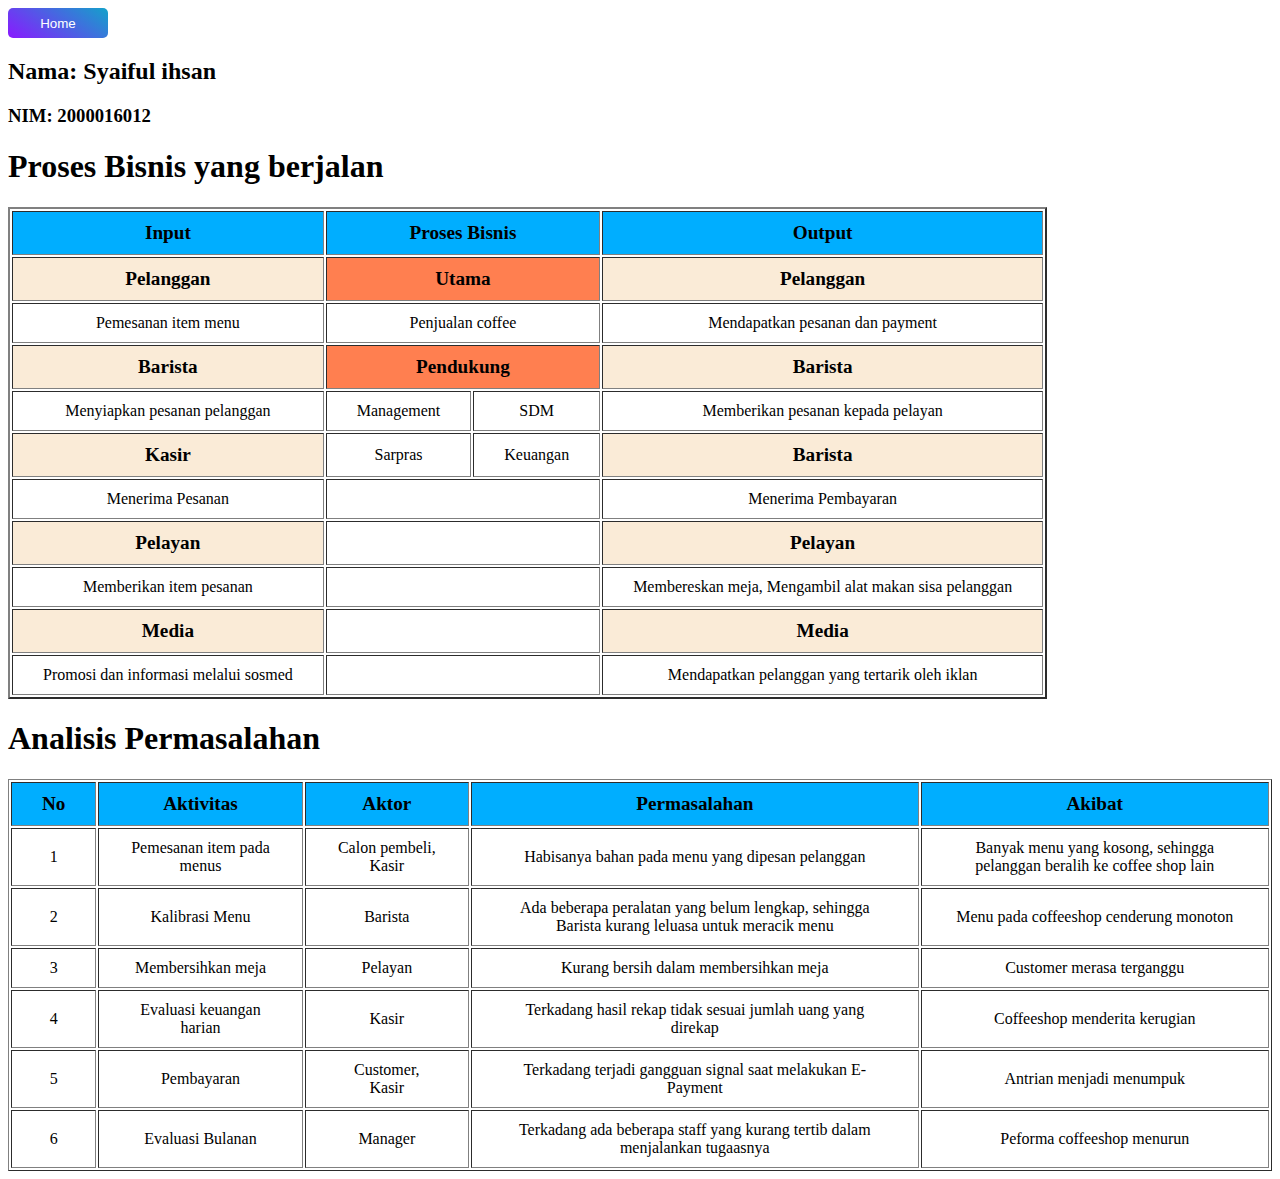
<file: apb.html>
<!DOCTYPE html>
<html lang="en">
<head>
    <meta charset="UTF-8">
    <meta http-equiv="X-UA-Compatible" content="IE=edge">
    <meta name="viewport" content="width=device-width, initial-scale=1.0">
    <title>Document</title>
    <link rel="stylesheet" href="css/apb.css">
</head>
<body>
    <a href="index.html"><button>Home</button></a>
    <div class="data">
        <h2>Nama: Syaiful ihsan</h2>
        <h3>NIM: 2000016012</h3>
    </div>
    <div class="table1">
        <h1>Proses Bisnis yang berjalan</h1>
        <table border="2px">
            <tr style="background-color: rgb(0, 174, 255);">
                <th>Input</th>
                <th colspan="2">Proses Bisnis</th>
                <th>Output</th>
            </tr>
            <tr>
                <th style="background-color: antiquewhite;">Pelanggan</th>
                <th colspan="2" style="background-color: coral;">Utama</th>
                <th style="background-color: antiquewhite;">Pelanggan</th>
            </tr>
            <tr >
                <td >Pemesanan item menu</td>
                <td colspan="2" >Penjualan coffee</td>
                <td>Mendapatkan pesanan dan payment</td>
            </tr>
            <tr>
                <th  style="background-color: antiquewhite;">Barista</th>
                <th colspan="2" style="background-color: coral;">Pendukung</th>
                <th  style="background-color: antiquewhite;">Barista</th>
            </tr>
            <tr>
                <td>Menyiapkan pesanan pelanggan</td>
                <td>Management</td>
                <td>SDM</td>
                <td>Memberikan pesanan kepada pelayan</td>
            </tr>
            <tr>
                <th style="background-color: antiquewhite;">Kasir</th>
                <td>Sarpras</td>
                <td>Keuangan</td>
                <th style="background-color: antiquewhite;">Barista</th>
            </tr>
            <tr>
                <td>Menerima Pesanan</td>
                <td colspan="2"></td>
                <td>Menerima Pembayaran</td>
            </tr>
            <tr>
                <th style="background-color: antiquewhite;">Pelayan</th>
                <td colspan="2"></td>
                <th style="background-color: antiquewhite;">Pelayan</th>
            </tr>
            <tr>
                <td>Memberikan item pesanan</td>
                <td colspan="2"></td>
                <td>Membereskan meja, Mengambil alat makan sisa pelanggan</td>
            </tr>
            <tr>
                <th style="background-color: antiquewhite;">Media</th>
                <td colspan="2"></td>
                <th style="background-color: antiquewhite;">Media</th>
            </tr>
            <tr>
                <td>Promosi dan informasi melalui sosmed</td>
                <td colspan="2"></td>
                <td>Mendapatkan pelanggan yang tertarik oleh iklan</td>
            </tr>
    
        </table>

        <div class="table2">
            <h1>Analisis Permasalahan</h1>
            <table border="1">
                <tr style="background-color: rgb(0, 174, 255);">
                    <th>No</th>
                    <th>Aktivitas</th>
                    <th>Aktor</th>
                    <th>Permasalahan</th>
                    <th>Akibat</th>
                </tr>
                <tr>
                    <td>1</td>
                    <td>Pemesanan item pada menus</td>
                    <td>Calon pembeli, Kasir</td>
                    <td>Habisanya bahan pada menu yang dipesan pelanggan</td>
                    <td>Banyak menu yang kosong, sehingga pelanggan beralih ke coffee shop lain</td>
                </tr>
                <tr>
                    <td>2</td>
                    <td>Kalibrasi Menu</td>
                    <td>Barista</td>
                    <td>Ada beberapa peralatan yang belum lengkap, sehingga Barista kurang leluasa untuk meracik menu</td>
                    <td>Menu pada coffeeshop cenderung monoton</td>
                    
                </tr>
                <tr>
                    <td>3</td>
                    <td>Membersihkan meja</td>
                    <td>Pelayan</td>
                    <td>Kurang bersih dalam membersihkan meja</td>
                    <td>Customer merasa terganggu</td>
                </tr>
                <tr>
                    <td>4</td>
                    <td>Evaluasi keuangan harian</td>
                    <td>Kasir</td>
                    <td>Terkadang hasil rekap tidak sesuai jumlah uang yang direkap</td>
                    <td>Coffeeshop menderita kerugian</td>
                </tr>
                <tr>
                    <td>5</td>
                    <td>Pembayaran</td>
                    <td>Customer, Kasir</td>
                    <td>Terkadang terjadi gangguan signal saat melakukan E-Payment</td>
                    <td>Antrian menjadi menumpuk</td>
                </tr>
                <tr>
                    <td>6</td>
                    <td>Evaluasi Bulanan</td>
                    <td>Manager</td>
                    <td>Terkadang ada beberapa staff yang kurang tertib dalam menjalankan tugaasnya</td>
                    <td>Peforma coffeeshop menurun</td>
                </tr>
            </table>
        </div>
    </div>
</body>
</html>
</file>
<file: css/apb.css>
button {
    width: 100px;
    height: 30px;
    border-radius: 5px;
    border: none;
    background: linear-gradient(36deg, #8A19FF 0%, #13A2CA 100%);
    color: white;
    cursor: pointer;
}
table{
    text-align: center;

}
th,td{
    padding: 10px 30px 10px 30px;
}
th{
    font-size: 1.2em;
    font-weight: bold;
}
</file>
